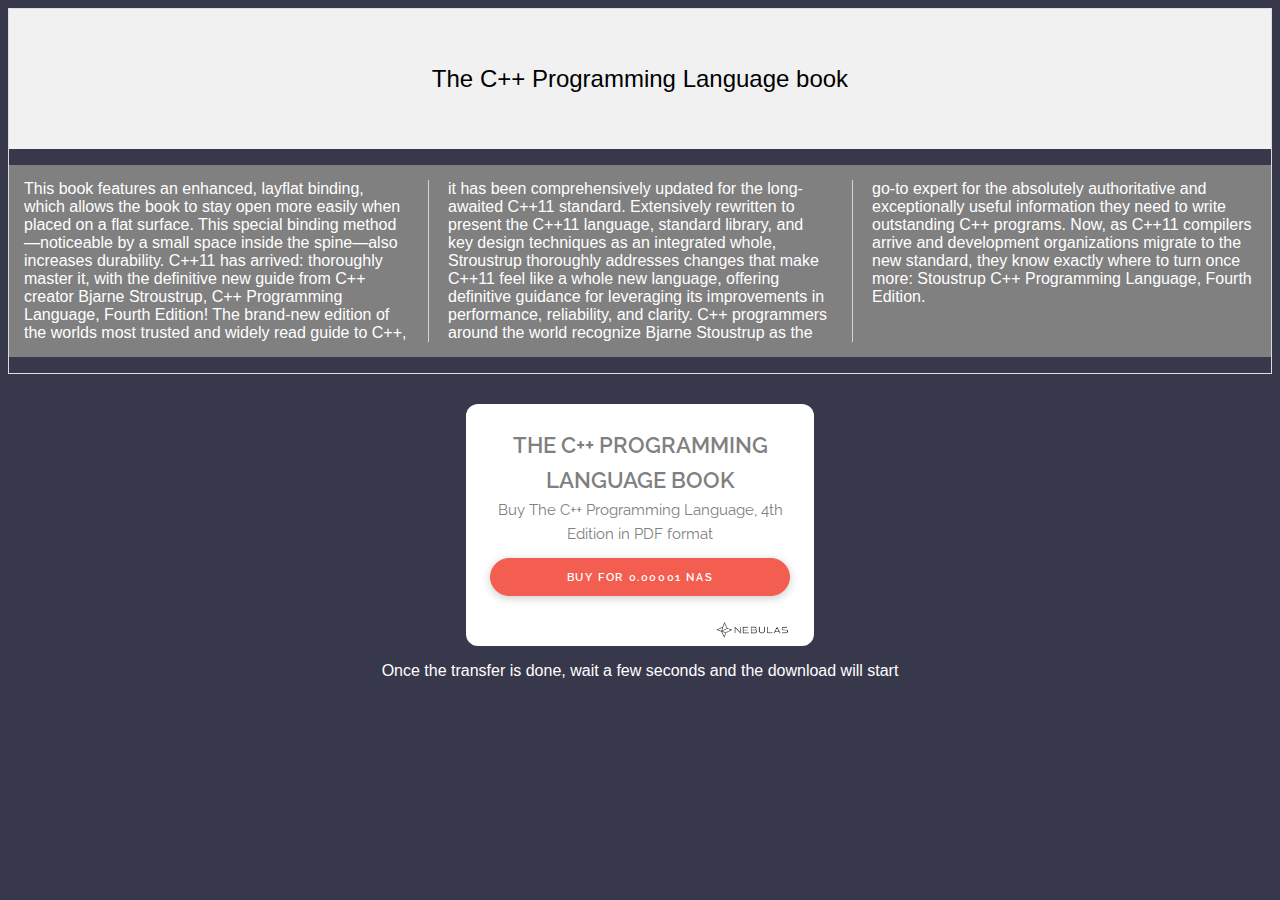
<file: party/test.html>
<!DOCTYPE html>
<html lang="en">
<head>
	<meta charset="utf-8">
	<title>Test Widget</title>
	<style type="text/css">
		body {
			font-family: Arial, sans-serif;
			background-color: #38384D
		}
		.wrapper {
			border:1px solid #ddd;
		}
		.w3-light-grey, .w3-hover-light-grey:hover,
		.w3-light-gray, .w3-hover-light-gray:hover {
			color: #000!important;
			background-color: #f1f1f1!important;
		}
		.w3-center {
			text-align: center!important;
		}
		h1, h2, h3, h4, h5, h6 {
			font-weight: 400;
		}
		h3 {
			font-size: 24px;
		}
		.newspaper {
			background: grey;
			xborder: 1px black solid;
			padding: 15px;
			-webkit-column-count: 3;
			-moz-column-count: 3;
			column-count: 3;
			-webkit-column-gap: 40px;
			-moz-column-gap: 40px;
			column-gap: 40px;
			-webkit-column-rule: 1px solid lightgrey;
			-moz-column-rule: 1px solid lightgrey;
			column-rule: 1px solid lightgrey;
			color: white;
		}
		.w3-large {
			font-size: 18px!important;
			color: white;
		}
		.widgetWrapper {
			margin: 30px;
			text-align: center;
			color: white;
		}
		#widget {
			margin: 0 auto;
		}
	</style>
</head>
<body>

	<div class="wrapper">
		<div class="w3-light-grey w3-center" style="padding:32px 64px"><h3>The C++ Programming Language book</h3></div>
		<p class="newspaper">
			This book features an enhanced, layflat binding, which allows the book to stay open more easily when placed on a flat surface. This special binding method—noticeable by a small space inside the spine—also increases durability. C++11 has arrived: thoroughly master it, with the definitive new guide from C++ creator Bjarne Stroustrup, C++ Programming Language, Fourth Edition! The brand-new edition of the worlds most trusted and widely read guide to C++, it has been comprehensively updated for the long-awaited C++11 standard. Extensively rewritten to present the C++11 language, standard library, and key design techniques as an integrated whole, Stroustrup thoroughly addresses changes that make C++11 feel like a whole new language, offering definitive guidance for leveraging its improvements in performance, reliability, and clarity. C++ programmers around the world recognize Bjarne Stoustrup as the go-to expert for the absolutely authoritative and exceptionally useful information they need to write outstanding C++ programs. Now, as C++11 compilers arrive and development organizations migrate to the new standard, they know exactly where to turn once more: Stoustrup C++ Programming Language, Fourth Edition.
		</p>
	</div>

	<div class="widgetWrapper">
		<div id="contentDistributionWidget" data-price="0.00001" data-title="The C++ Programming Language Book" data-introduction="Buy The C++ Programming Language, 4th Edition in PDF format" data-wallet="Y2bkp3Z4dN" data-content="https://explorer.nebulas.io/#/tx/d22882dd28c7d8e8c5e5cc6d552f1709c23c53db247fecaccb3a1a50ca97cf5d"></div><script src="https://shuffledex.github.io/ContentDistributionWidget/party/widget.min.js"></script>
		<p>Once the transfer is done, wait a few seconds and the download will start</p>
	</div>

</body>
</html>
</file>
